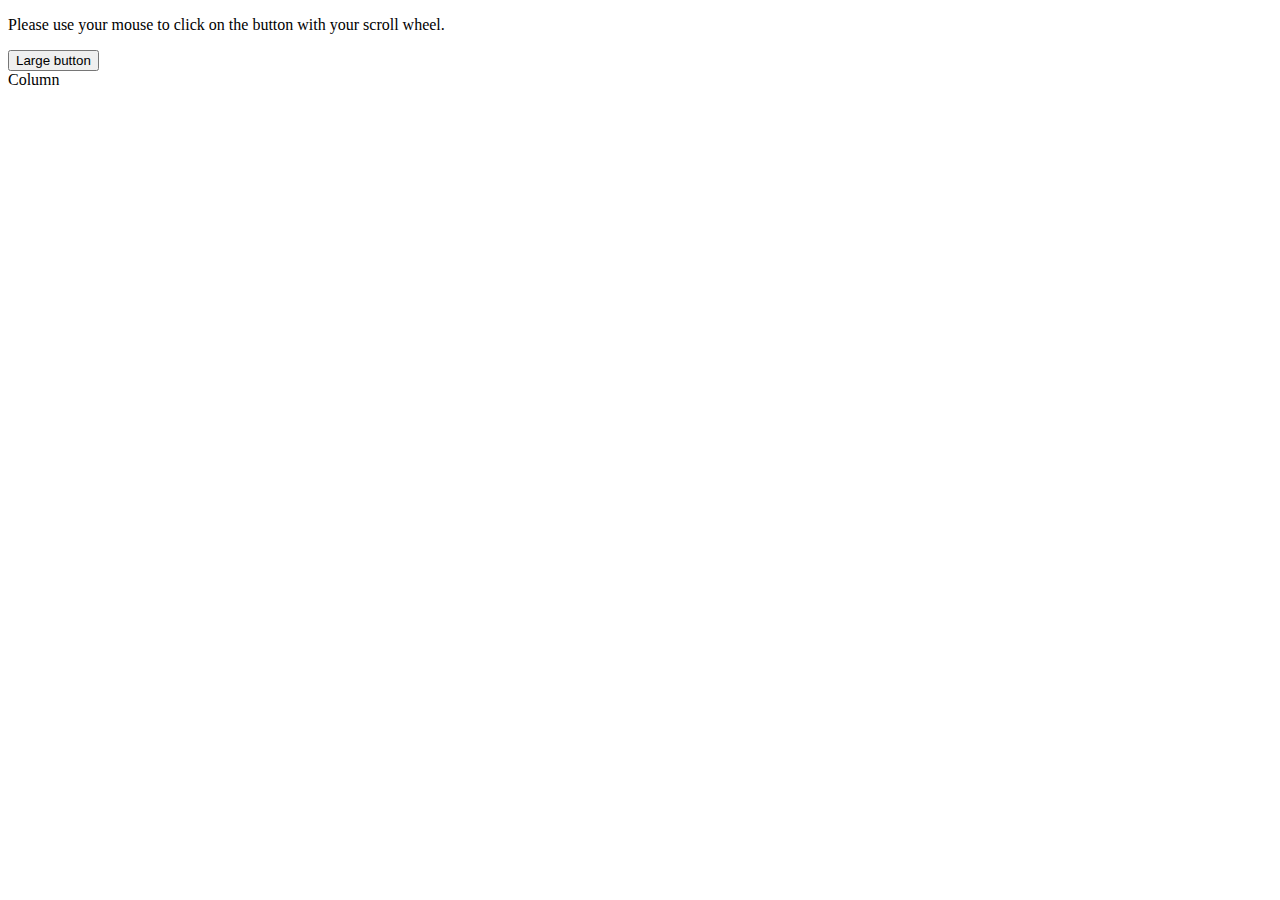
<file: src/Static/index.html>
<!DOCTYPE html>
<html lang="en">

<head>
    <meta charset="UTF-8">
    <meta name="viewport" content="width=device-width, initial-scale=1.0">
    <!-- Bootstrap -->
    <link href="https://cdn.jsdelivr.net/npm/bootstrap@5.1.0/dist/css/bootstrap.min.css" rel="stylesheet"
        integrity="sha384-KyZXEAg3QhqLMpG8r+8fhAXLRk2vvoC2f3B09zVXn8CA5QIVfZOJ3BCsw2P0p/We" crossorigin="anonymous">
    <script src="https://cdn.jsdelivr.net/npm/bootstrap@5.1.0/dist/js/bootstrap.bundle.min.js"
        integrity="sha384-U1DAWAznBHeqEIlVSCgzq+c9gqGAJn5c/t99JyeKa9xxaYpSvHU5awsuZVVFIhvj"
        crossorigin="anonymous"></script>
    <!-- JQuery -->
    <script src="https://code.jquery.com/jquery-3.6.0.min.js"
        integrity="sha256-/xUj+3OJU5yExlq6GSYGSHk7tPXikynS7ogEvDej/m4=" crossorigin="anonymous"></script>
    <title>Experiment Environment Check</title>
</head>

<body>
    <div class="container">
        <div class="row">
            <div class="col">
                <p>Please use your mouse to click on the button with your scroll wheel.</p>
            </div>
            <div class="col">
                <button type="button" class="btn btn-primary btn-lg" id="button">Large button</button>
            </div>
            <div class="col">
                Column
            </div>
        </div>
    </div>
    <script>
        $('#button').mousedown(function (event) {
            switch (event.which) {
                case 1:
                    alert('Left Mouse button pressed.');
                    break;
                case 2:
                    alert('Middle Mouse button pressed.');
                    break;
                case 3:
                    alert('Right Mouse button pressed.');
                    break;
                default:
                    alert('You have a strange Mouse!');
            }
        });
    </script>
</body>

</html>
</file>
